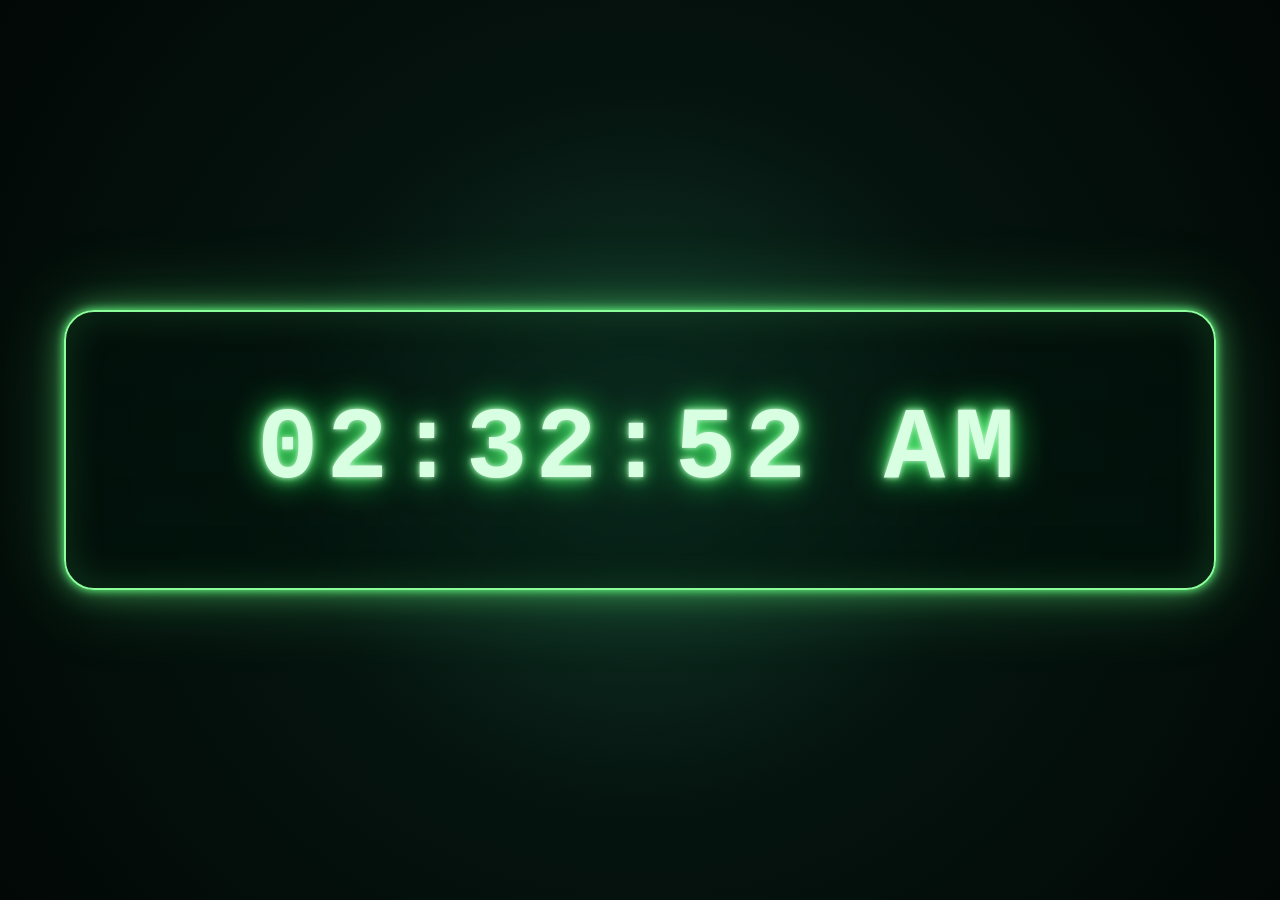
<file: Digital clock/index.html>
<!doctype html>
<html lang="en">
  <head>
    <meta charset="UTF-8" />
    <meta name="viewport" content="width=device-width, initial-scale=1.0" />
    <link rel="stylesheet" href="style.css" />
    <title>Digital Clock</title>
  </head>

  <body>
    <main class="clock-container">
      <div id="clock">08:10:45 PM</div>
    </main>

    <script>
      function showTime() {
        const time = new Date();

        let hour = time.getHours();
        const min = time.getMinutes();
        const sec = time.getSeconds();

        const am_pm = hour >= 12 ? "PM" : "AM";

        // Convert to 12-hour format
        hour = hour % 12;
        hour = hour === 0 ? 12 : hour;

        const currentTime =
          String(hour).padStart(2, "0") +
          ":" +
          String(min).padStart(2, "0") +
          ":" +
          String(sec).padStart(2, "0") +
          " " +
          am_pm;

        document.getElementById("clock").textContent = currentTime;
      }

      showTime();
      setInterval(showTime, 1000);
    </script>
  </body>
</html>
</file>
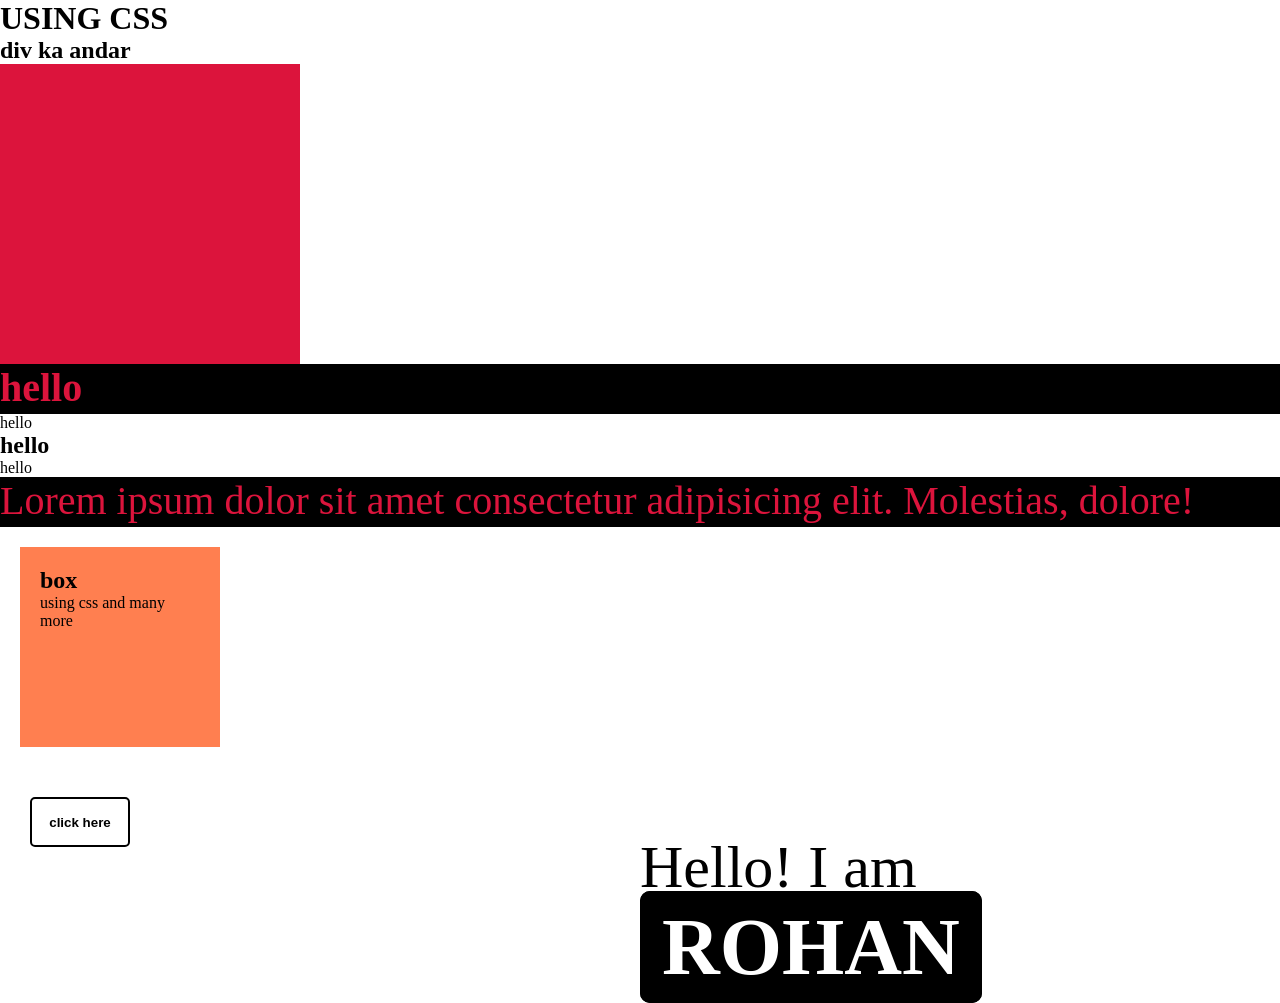
<file: FWD/video 2/indexcss.html>
<!DOCTYPE html>
<html lang="en">
<head>
    <meta charset="UTF-8">
    <meta name="viewport" content="width=device-width, initial-scale=1.0">
    <title>Document</title>
    <link rel="stylesheet" href="style.css">
</head>
<body>

    <h1>USING CSS </h1>


    <DIV>
        <H2> div ka andar </H2>
    </DIV>

    <div id = "q"> <!-- drawing square and using id-->
    </div>
    
    <h1 class="b">hello</h1>
    <h2class="b">hello</h1>
    <h2>hello</h1>
    <h3class="b">hello</h1>
    <p class="b"> Lorem ipsum dolor sit amet consectetur adipisicing elit. Molestias, dolore! </p>
    

    <div id="box">
        <h2>box</h2>
        <p>using css and many more</p>
    </div>

    <button>click here</button>
    <br>
    <br>
    <br>

    <h1 id = "he">Hello! I am <br><span id ="ro">ROHAN</span></h1>
    <br>
    <br>
    <br>
</body>
</body>
</html>
</file>
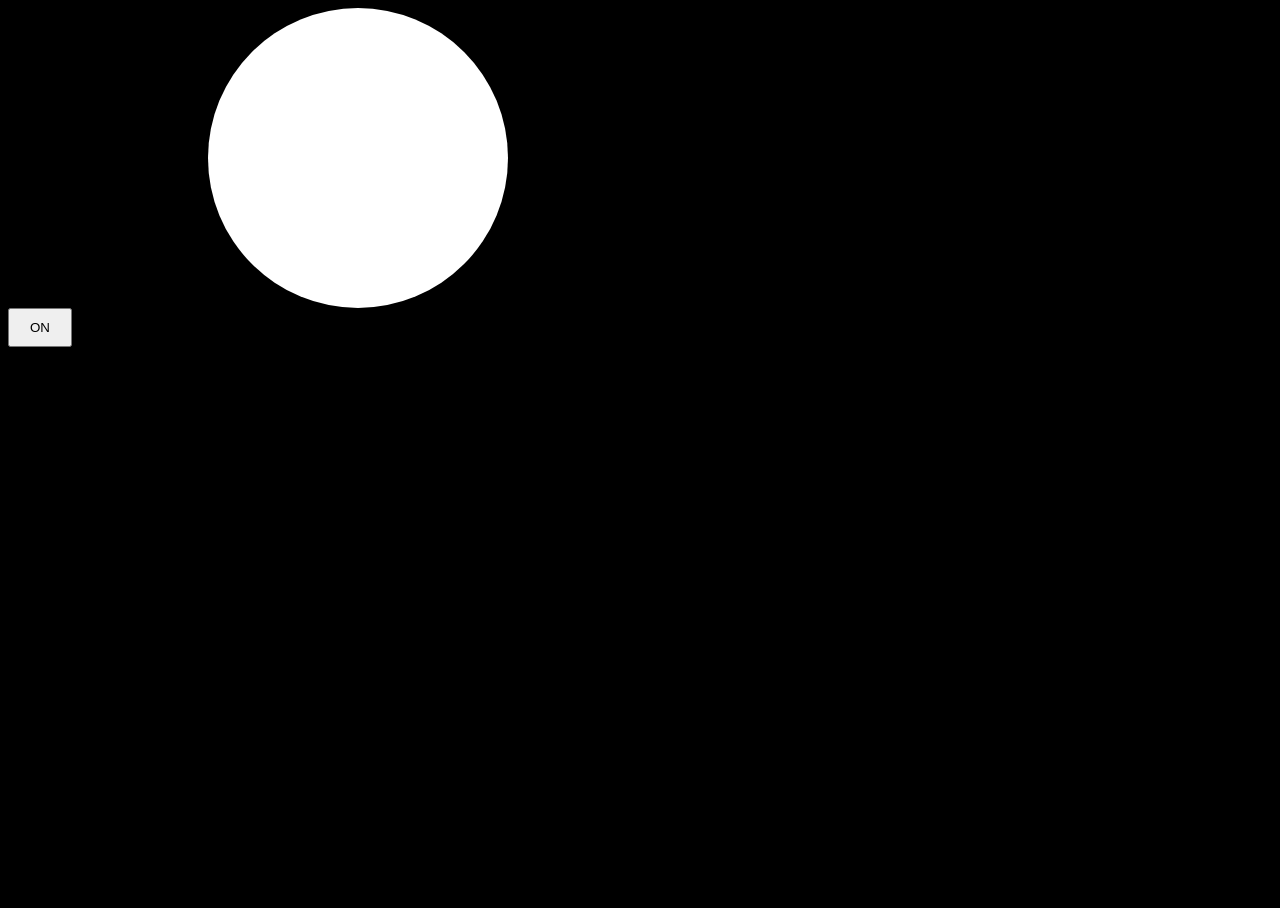
<file: FWD/video 2/onoff.html>
<!DOCTYPE html>
<html lang="en">
<head>
    <meta charset="UTF-8">
    <meta name="viewport" content="width=device-width, initial-scale=1.0">
    <title>Buld</title>
    <link rel="stylesheet" href="onoff.css">
</head>
<body>
    <div id = "bulb">
        
    </div>

    <button>ON</button>
    <script src="onoff.js"></script>
</body>
</html>
</file>
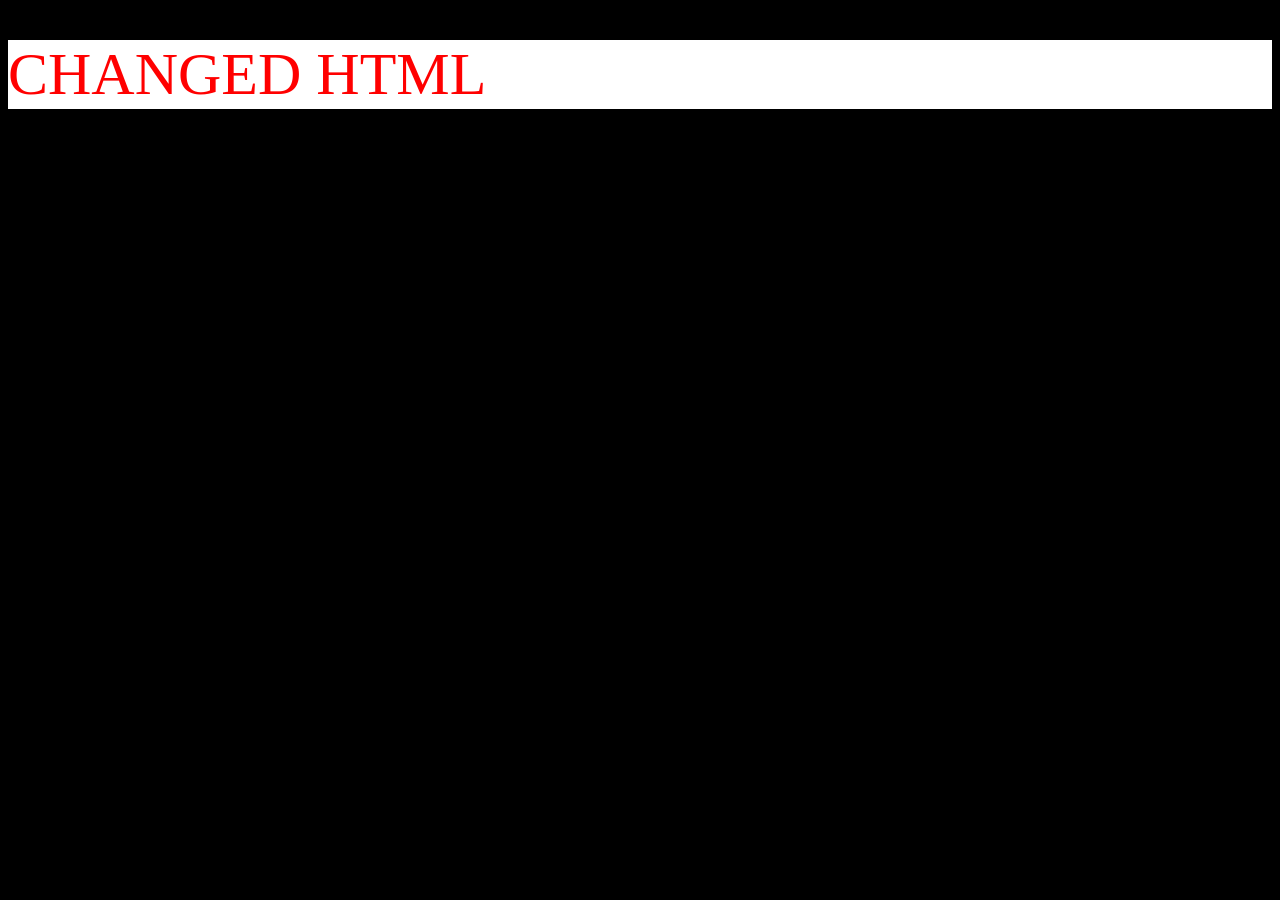
<file: FWD/video 2/prajs.html>
<!DOCTYPE html>
<html lang="en">
<head>
    <meta charset="UTF-8">
    <meta name="viewport" content="width=device-width, initial-scale=1.0">
    <title>Document</title>
    <link rel="stylesheet"  href="prajs.css">
</head>
<body>  
    <h1>Making something with javascript</h1>
    <script src="praja.js"></script>
</body>
</html>
</file>
<file: Digital clock/style.css>
* {
  box-sizing: border-box;
  margin: 0;
  padding: 0;
}

body {
  min-height: 100vh;

  display: flex;
  justify-content: center;
  align-items: center;

  background: radial-gradient(
    circle at center,
    #123b2c 0%,
    #05140f 45%,
    #020806 100%
  );

  color: #c0f1cc;
  font-family: "Courier New", monospace;

  overflow: hidden;
}

/* Clock wrapper */
.clock-container {
  width: min(90vw, 1200px);
}

/* Clock */
#clock {
  width: 100%;

  padding: 80px 30px;

  background-image:
    linear-gradient(rgba(0, 20, 12, 0.35), rgba(0, 20, 12, 0.55)),
    url("https://i.pinimg.com/1200x/c6/73/fd/c673fd887b8b771c85cd99d747ffcd91.jpg");

  /* Stretch image to the entire clock */
  background-size: 100%;
  background-repeat: no-repeat;
  background-position: center;

  border: 2px solid #8cff9b;
  border-radius: 30px;

  text-align: center;

  font-size: clamp(3rem, 8vw, 8rem);
  font-weight: bold;
  letter-spacing: 0.08em;

  color: #d9ffe2;

  text-shadow:
    0 0 5px #c0f1cc,
    0 0 15px #65ff82,
    0 0 35px #27ff59;

  box-shadow:
    0 0 10px #65ff82,
    0 0 30px rgba(101, 255, 130, 0.5),
    0 0 80px rgba(101, 255, 130, 0.25),
    inset 0 0 40px rgba(101, 255, 130, 0.15);

  backdrop-filter: blur(2px);

  transition:
    transform 0.3s ease,
    box-shadow 0.3s ease;
}

/* Subtle hover effect */
#clock:hover {
  transform: scale(1.02);

  box-shadow:
    0 0 15px #65ff82,
    0 0 45px rgba(101, 255, 130, 0.65),
    0 0 100px rgba(101, 255, 130, 0.3),
    inset 0 0 50px rgba(101, 255, 130, 0.2);
}

/* Mobile */
@media (max-width: 600px) {
  #clock {
    padding: 50px 15px;
    border-radius: 20px;
    letter-spacing: 0.03em;
  }
}
</file>
<file: FWD/video 2/style.css>
*{
    margin: 0;
    padding: 0;
    box-sizing: border-box;
}

html,body{
    height: 100%;
    width: 100%;
}



#q{
    height: 300px;
    width : 300px;
    background-color: crimson;
}

.b{
    font-size: 40px;
    height: 50px;
    color: crimson;
    background-color: black;
}

#box{
    height: 200px;
    width: 200px;
    background-color: coral;
    color: black;
    margin: 20px;
    padding: 20px;
}

button{
    height: 50px;
    width: 100px;
    font-weight: 600;
    background-color: transparent;
    margin: 30px;
    padding: 15px,20px;
    border: 2px solid black;
    border-radius: 5px;
}
button:hover{
    background-color: rgb(0, 0, 0);
    color: white;
}

#he{
    position: absolute;
    left: 50%;
    right: 50%;
    transform: translate(-50%,-50%);
    font-size: 60px;
    font-weight: 200;
    white-space: nowrap;
}

#ro{
    font-size: 80px;
    font-weight: 600;
    color: white;
    background-color: black;
    border: 2px solid black;
    border-radius: 10px;
    padding: 10px 20px;
}
</file>
<file: FWD/video 2/onoff.css>
html,body{
    height: 100%;
    width: 100%;
}
body{
    background-color: black;
}

#bulb{
    height : 300px;
    width : 300px;
    margin-left: 200px;
    background-color: rgb(255, 255, 255);
    border-radius: 50%;
    border: 2px soild rgb(255, 255, 255);
}

button{
    size: 40px;
    padding: 10px 20px;
    font-weight: 400 ;
}

button:hover{
    size : 100 px;
    background-color: black;
    color: white;
    border: 2px solid yellow;
    border-radius: 5px;

}
</file>
<file: FWD/video 2/prajs.css>
body{
    background-color: black;
}
h1{
    color: rgb(255, 124, 124) ;
    font-size: 60px;
    font-weight: 200;
}
</file>
